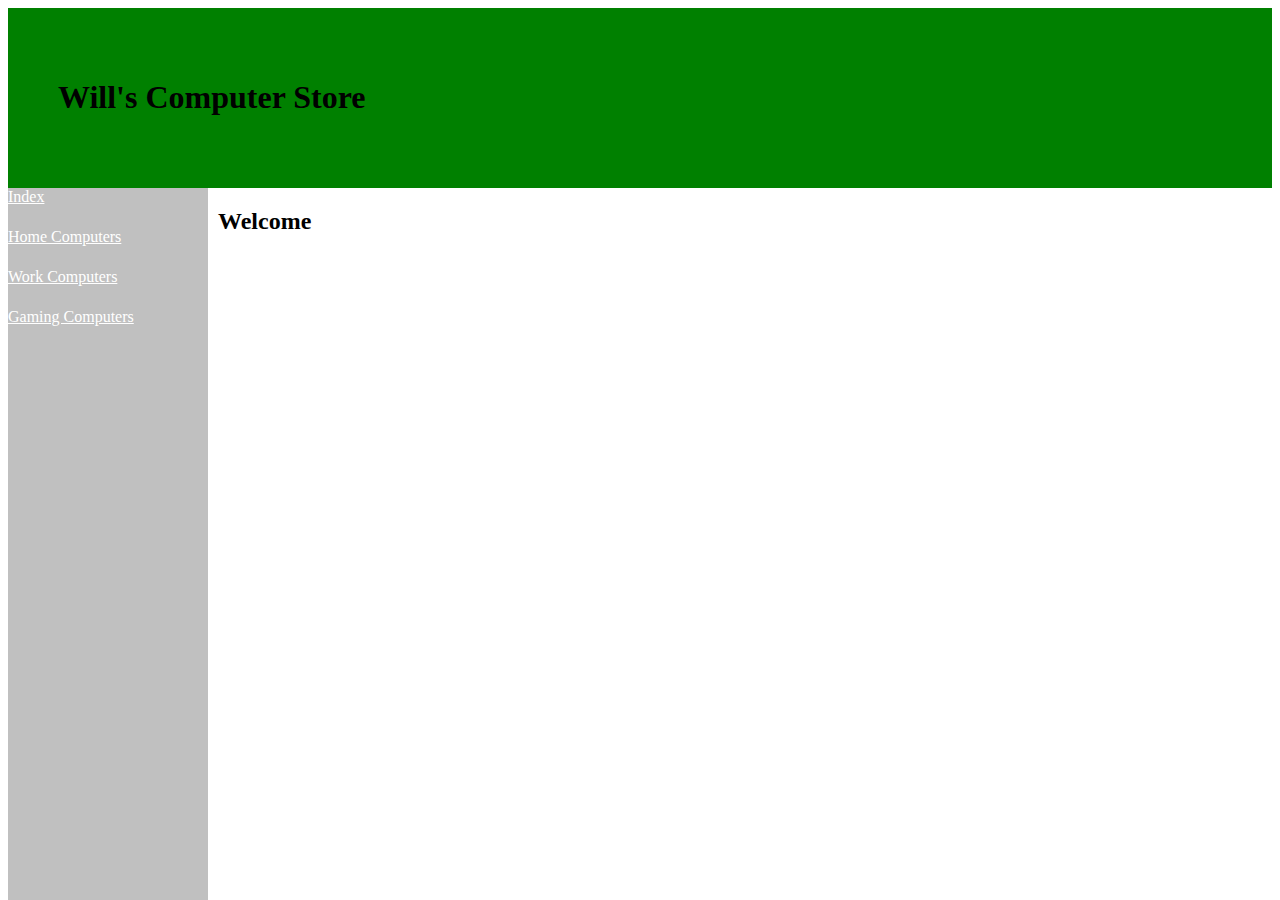
<file: index.html>
<!DOCTYPE html>
<html>
<head>
	<meta charset="utf-8">
	<title>My HTML Project</title>
	<link rel="stylesheet" type="text/css" href="css/styles.css">
	<script src="https://cdnjs.cloudflare.com/ajax/libs/jquery/3.1.0/jquery.js"></script>
	<script src="scripts/main.js"></script>
</head>

<body>
	<div class="banner">
		<h1>Will's Computer Store</h1>
	</div>

	<ul class="navbar">
		<li><a href="index.html">Index</a></li>
		<li><a href="home_comps.html">Home Computers</a></li>
		<li><a href="work_comps.html">Work Computers</a></li>
		<li><a href="gaming_comps.html">Gaming Computers</a></li>
	</ul>

	<div class="main">
		<h2>Welcome</h2>
	</div>
</body>
</html>
</file>
<file: css/styles.css>
div.banner {
	background-color: green;
	padding: 50px;
}

div.main {
	margin-left: 200px;
	padding-left: 10px;
}

ul.navbar {
	list-style-type: none;
	margin: 0;
	padding: 0;
	background-color: silver;
	width: 200px;
	height: 100%;
	position: fixed;
}

li a {
	display: block;
	height: 40px;
	color: white;
}

li a:hover {
	color: green;
	background-color: palegreen;
}



h1 {
	color: black;
}
</file>
